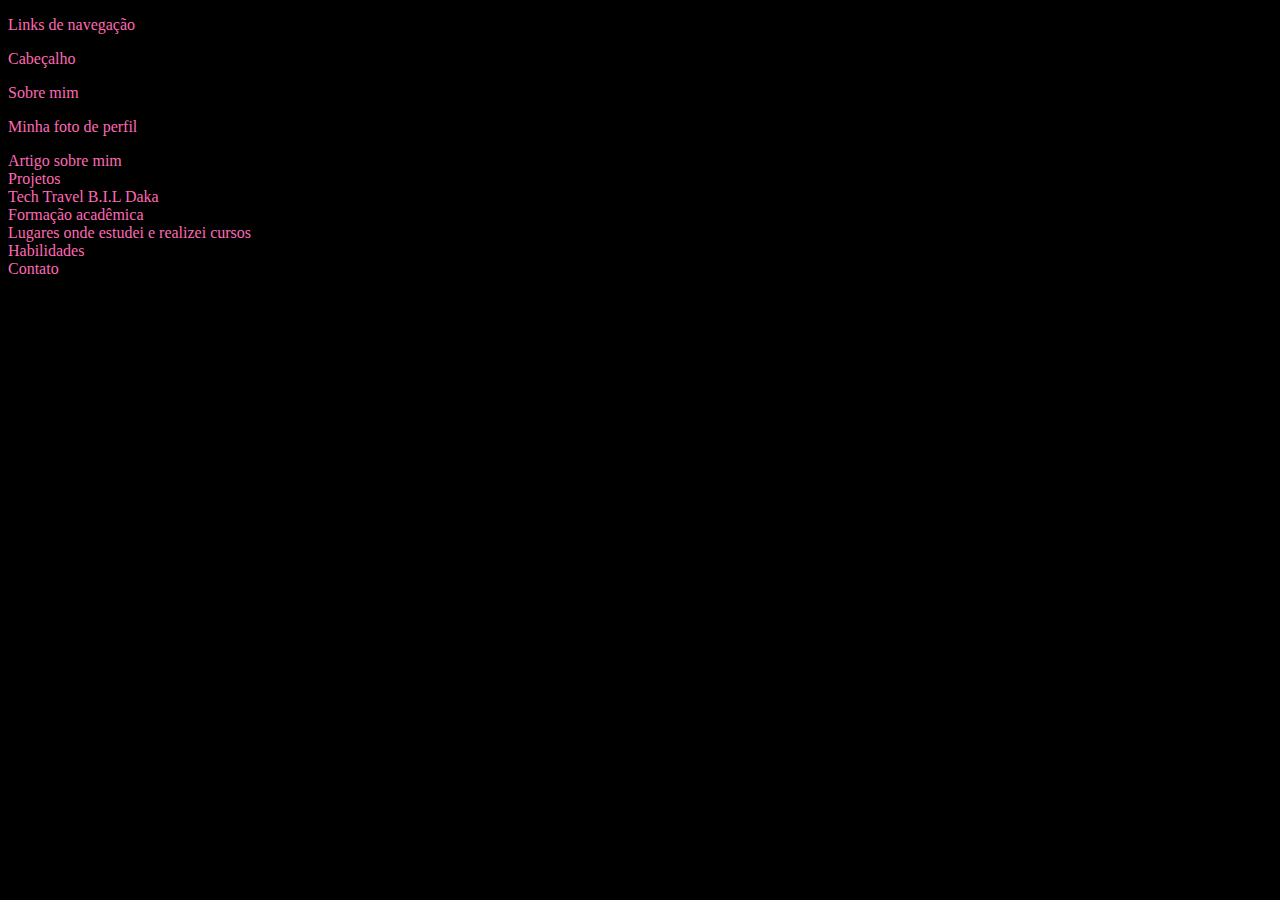
<file: A4/semântica html A4.html>
<!DOCTYPE html>
<html lang="pt-br">
<head>
<meta charset="UTF-8">
<title>Atividade 4</title>
</head>

<BODY BGCOLOR="000000"></BODY>
<body text="FF69B4"></body>

<nav><p>Links de navegação</p></nav>

<header>
<p>Cabeçalho</p>

<p> Sobre mim</p>
</header>

<div><p>Minha foto de perfil</p></div>

<article>Artigo sobre mim</article>

<main>

<section>Projetos</section>

<article>Tech Travel B.I.L Daka</article>

<section>Formação acadêmica</section>

<article>Lugares onde estudei e realizei cursos</article>

<section>Habilidades</section>

</main>

<footer>Contato</footer>


</body>
</html>


</body>
</html>
</file>
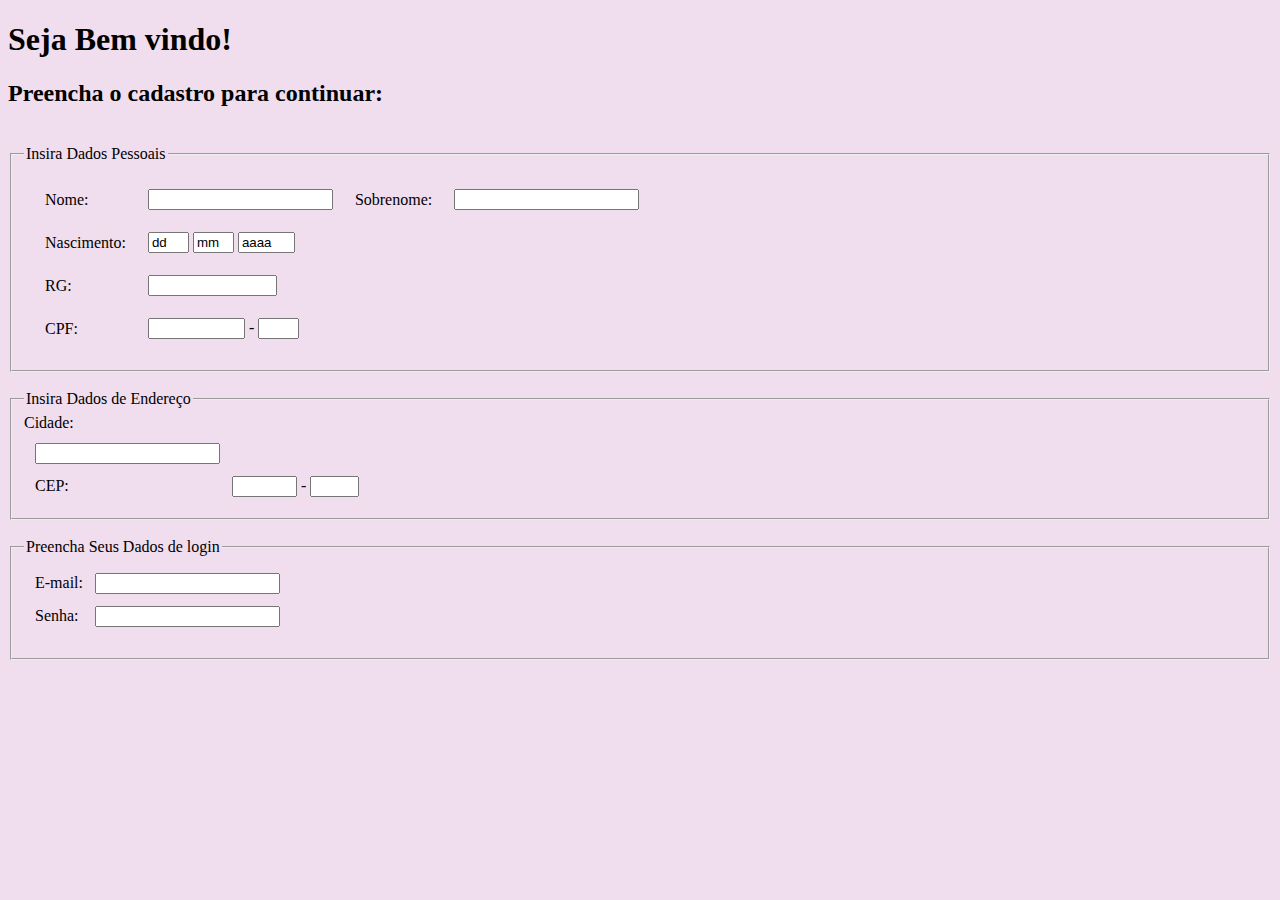
<file: A5 AW1/A5.html>
<!DOCTYPE html>

<html>
    
    <BODY BGCOLOR="f0ddee">
  <h1> Seja Bem vindo!</h1> 
  <h2> Preencha o cadastro para continuar:</h2><br />
<form action="Script_do_Formulario.php" method="post">
<fieldset>
 <legend>Insira Dados Pessoais</legend>
 <table cellspacing="20">
  <tr>
   <td>
    <label for="nome">Nome: </label>
   </td>
   <td align="left">
    <input type="text" name="email">
   </td>
   <td>
    <label for="sobrenome">Sobrenome: </label>
   </td>
   <td align="left">
    <input type="text" name="sobrenome">
   </td>
  </tr>
  <tr>
   <td>
    <label>Nascimento: </label>
   </td>
   <td align="left">
    <input type="text" name="dia" size="2" maxlength="2" value="dd"> 
   <input type="text" name="mes" size="2" maxlength="2" value="mm"> 
   <input type="text" name="ano" size="4" maxlength="4" value="aaaa">
   </td>
  </tr>
  <tr>
   <td>
    <label for="rg">RG: </label>
   </td>
   <td align="left">
    <input type="text" name="rg" size="13" maxlength="13"> 
   </td>
  </tr>
  <tr>
   <td>
    <label>CPF:</label>
   </td>
   <td align="left">
    <input type="text" name="cpf" size="9" maxlength="9"> - <input type="text" name="cpf2" size="2" maxlength="2">
   </td>
  </tr>
 </table>
</fieldset>

<br />
<fieldset>
 <legend>Insira Dados de Endereço</legend>
 <table cellspacing="10">
    <label for="cidade">Cidade: </label>
   </td>
   <td align="left">
    <input type="text" name="cidade">
   </td>
  </tr>
  <tr>
   <td>
    <label for="cep">CEP: </label>
   </td>
   <td align="left">
    <input type="text" name="cep" size="5" maxlength="5"> - <input type="text" name="cep2" size="3" maxlength="3">
   </td>
  </tr>
 </table>
</fieldset>
<br />


<fieldset>
 <legend>Preencha Seus Dados de login</legend>
 <table cellspacing="10">
  <tr>
   <td>
    <label for="email">E-mail: </label>
   </td>
   <td align="left">
    <input type="text" name="email">
   </td>
  </tr>
  <tr>
   <td>
    <label for="pass">Senha: </label>
   </td>
   <td align="left">
    <input type="password" name="pass">
   </td>
  </tr>
  <tr>
   
 </body>
</html>
</file>
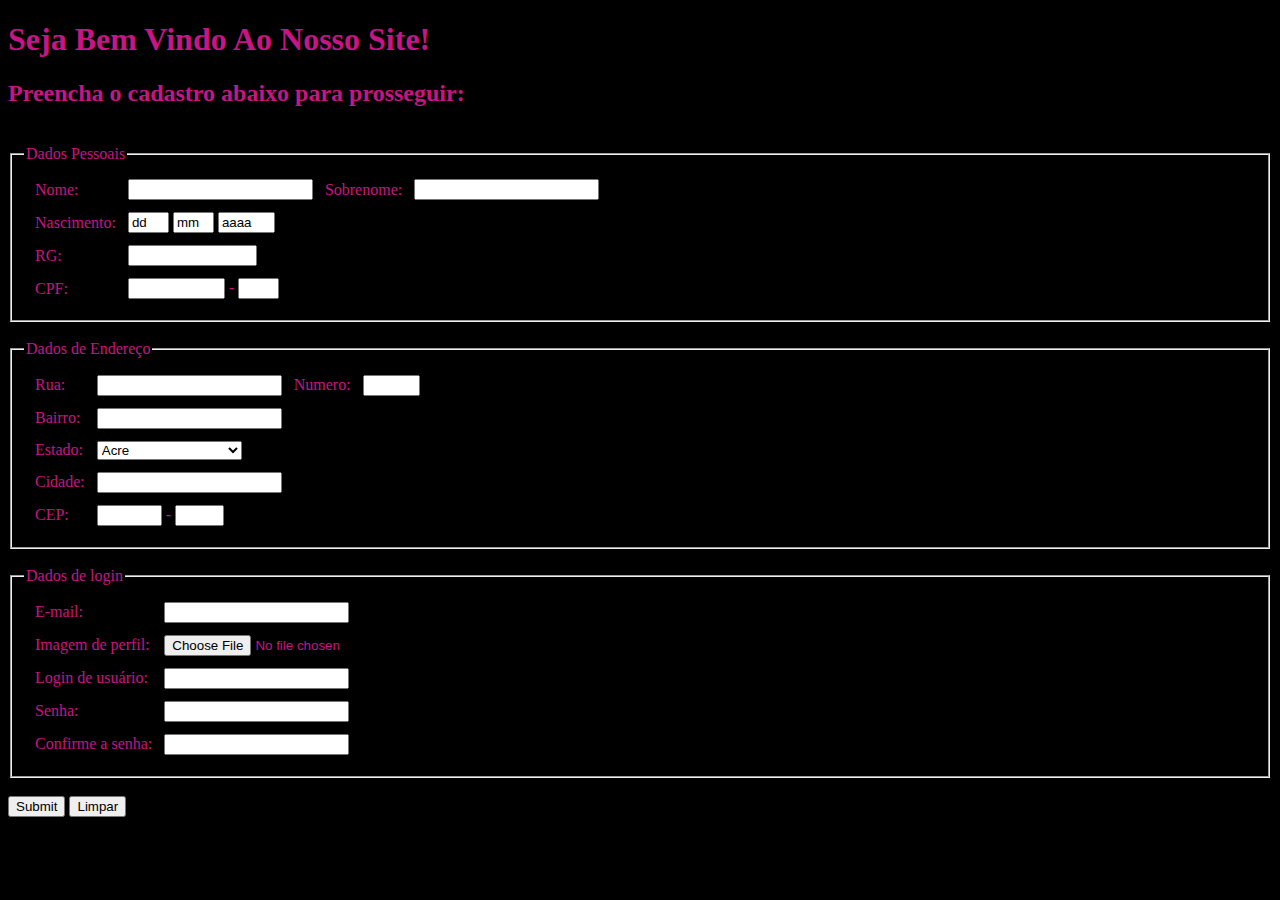
<file: A5 CERTA/aw1 5 cc.html>
<!DOCTYPE html>
 
<html>
 <head>
 <title> Realize seu cadastro</title>

 <BODY BGCOLOR="000000"></BODY>
 <body text="C71585"></body>
 <body text="C71585"></body>
 <body><font face="sunday best"></font></body>
  <h1> Seja Bem Vindo Ao Nosso Site!</h1> 
  <h2> Preencha o cadastro abaixo para prosseguir:</h2><br />

<form action="Script_do_Formulario.php" method="post">


<fieldset>
 <legend>Dados Pessoais</legend>
 <table cellspacing="10">
  <tr>
   <td>
    <label for="nome">Nome: </label>
   </td>
   <td align="left">
    <input type="text" name="email">
   </td>
   <td>
    <label for="sobrenome">Sobrenome: </label>
   </td>
   <td align="left">
    <input type="text" name="sobrenome">
   </td>
  </tr>
  <tr>
   <td>
    <label>Nascimento: </label>
   </td>
   <td align="left">
    <input type="text" name="dia" size="2" maxlength="2" value="dd"> 
   <input type="text" name="mes" size="2" maxlength="2" value="mm"> 
   <input type="text" name="ano" size="4" maxlength="4" value="aaaa">
   </td>
  </tr>
  <tr>
   <td>
    <label for="rg">RG: </label>
   </td>
   <td align="left">
    <input type="text" name="rg" size="13" maxlength="13"> 
   </td>
  </tr>
  <tr>
   <td>
    <label>CPF:</label>
   </td>
   <td align="left">
    <input type="text" name="cpf" size="9" maxlength="9"> - <input type="text" name="cpf2" size="2" maxlength="2">
   </td>
  </tr>
 </table>
</fieldset>

<br />

<fieldset>
 <legend>Dados de Endereço</legend>
 <table cellspacing="10">

  <tr>
   <td>
    <label for="rua">Rua:</label>
   </td>
   <td align="left">
    <input type="text" name="rua">
   </td>
   <td>
    <label for="numero">Numero:</label>
   </td>
   <td align="left">
    <input type="text" name="numero" size="4">
   </td>
  </tr>
  <tr>
   <td>
    <label for="bairro">Bairro: </label>
   </td>
   <td align="left">
    <input type="text" name="bairro">
   </td>
  </tr>
  <tr>
   <td>
    <label for="estado">Estado:</label>
   </td>
   <td align="left">
    <select name="estado"> 
    <option value="ac">Acre</option> 
    <option value="al">Alagoas</option> 
    <option value="am">Amazonas</option> 
    <option value="ap">Amapá</option> 
    <option value="ba">Bahia</option> 
    <option value="ce">Ceará</option> 
    <option value="df">Distrito Federal</option> 
    <option value="es">Espírito Santo</option> 
    <option value="go">Goiás</option> 
    <option value="ma">Maranhão</option> 
    <option value="mt">Mato Grosso</option> 
    <option value="ms">Mato Grosso do Sul</option> 
    <option value="mg">Minas Gerais</option> 
    <option value="pa">Pará</option> 
    <option value="pb">Paraíba</option> 
    <option value="pr">Paraná</option> 
    <option value="pe">Pernambuco</option> 
    <option value="pi">Piauí</option> 
    <option value="rj">Rio de Janeiro</option> 
    <option value="rn">Rio Grande do Norte</option> 
    <option value="ro">Rondônia</option> 
    <option value="rs">Rio Grande do Sul</option> 
    <option value="rr">Roraima</option> 
    <option value="sc">Santa Catarina</option> 
    <option value="se">Sergipe</option> 
    <option value="sp">São Paulo</option> 
    <option value="to">Tocantins</option> 
   </select>
   </td>
  </tr>
  <tr>
   <td>
    <label for="cidade">Cidade: </label>
   </td>
   <td align="left">
    <input type="text" name="cidade">
   </td>
  </tr>
  <tr>
   <td>
    <label for="cep">CEP: </label>
   </td>
   <td align="left">
    <input type="text" name="cep" size="5" maxlength="5"> - <input type="text" name="cep2" size="3" maxlength="3">
   </td>
  </tr>
 </table>
</fieldset>
<br />


<fieldset>
 <legend>Dados de login</legend>
 <table cellspacing="10">
  <tr>
   <td>
    <label for="email">E-mail: </label>
   </td>
   <td align="left">
    <input type="text" name="email">
   </td>
  </tr>
  <tr>
   <td>
    <label for="imagem">Imagem de perfil:</label>
   </td>
   <td>
    <input type="file" name="imagem" >

   </td>
  </tr>
  <tr>
   <td>
    <label for="login">Login de usuário: </label>
   </td>
   <td align="left">
    <input type="text" name="login">
   </td>
  </tr>
  <tr>
   <td>
    <label for="pass">Senha: </label>
   </td>
   <td align="left">
    <input type="password" name="pass">
   </td>
  </tr>
  <tr>
   <td>
    <label for="passconfirm">Confirme a senha: </label>
   </td>
   <td align="left">
    <input type="password" name="passconfirm">
   </td>
  </tr>
 </table>
</fieldset>
<br />
<input type="submit">
<input type="reset" value="Limpar">
</form>

 </body>
</html>
</file>
